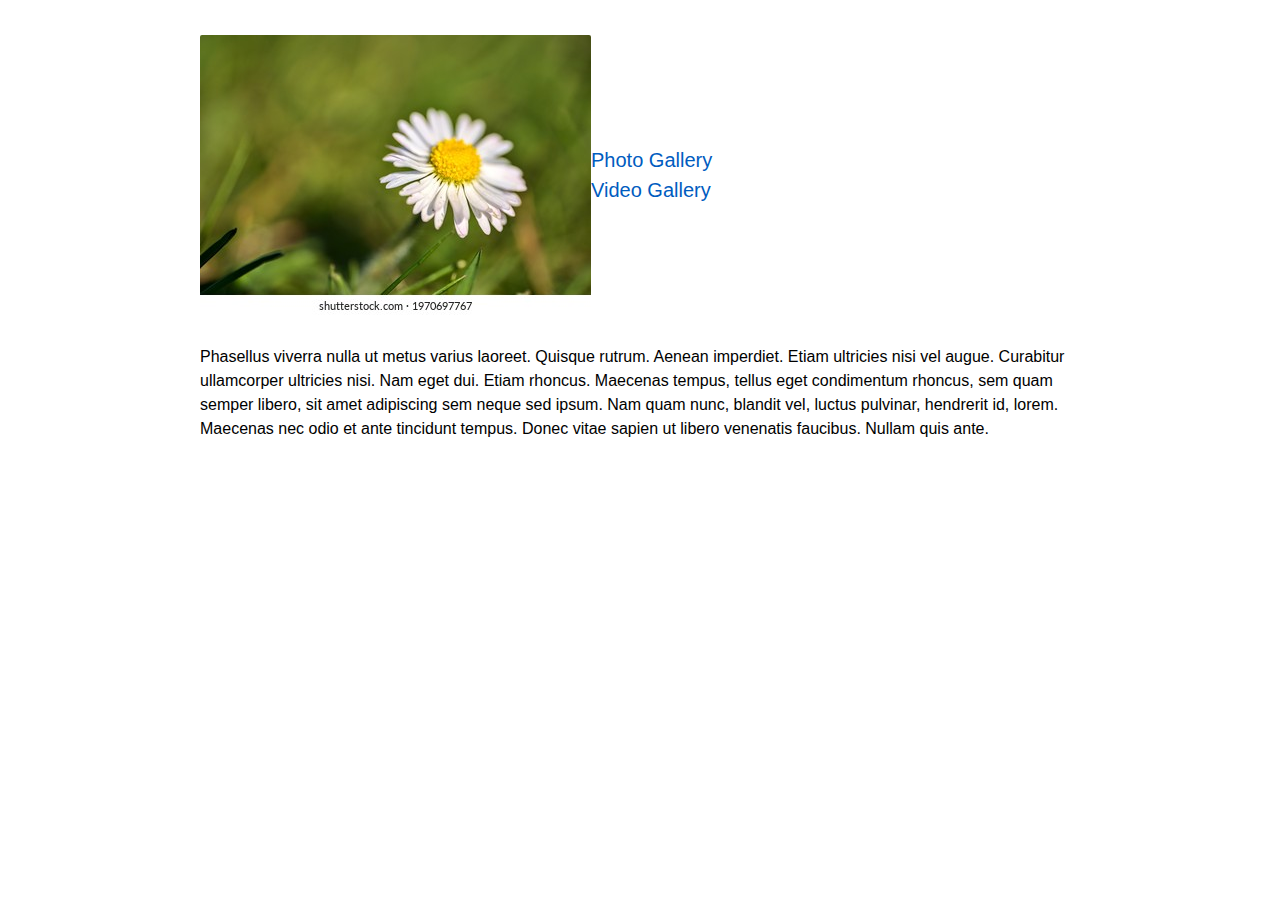
<file: index.html>
<!DOCTYPE html>
<html lang="en">
<head>
    <meta charset="UTF-8">
    <title>Shop Name</title>
    <link href="css/content.css" media="screen" rel="stylesheet" type="text/css" />
</head>
<body>
    <div class="content-container">
        <div class="content">
            <div class="content-table flex-column">
                <div class="flex-row">
                    <div class="flex-item flex-column">
                        <img class="image" src="images/p.jpg">
                    </div>
                    <div class="flex-item flex-column">
                        <p class="text text-large">
                            <a href="gallery.html">Photo Gallery</a><br>
                            <a href="javascript:void(0)">Video Gallery</a><br>
                        </p>
                    </div>
                </div>
                <div class="flex-row">
                    <div class="flex-item flex-column">
                        <p class="text add-top-margin">
                            Phasellus viverra nulla ut metus varius laoreet. Quisque rutrum. Aenean imperdiet. Etiam ultricies nisi vel
              augue. Curabitur ullamcorper ultricies nisi. Nam eget dui. Etiam rhoncus. Maecenas tempus, tellus eget
              condimentum rhoncus, sem quam semper libero, sit amet adipiscing sem neque sed ipsum. Nam quam nunc, blandit
              vel, luctus pulvinar, hendrerit id, lorem. Maecenas nec odio et ante tincidunt tempus. Donec vitae
              sapien ut libero venenatis faucibus. Nullam quis ante.

                        </p>
                    </div>
                </div>

            </div>
        </div>
    </div>

</body>
</html>
</file>
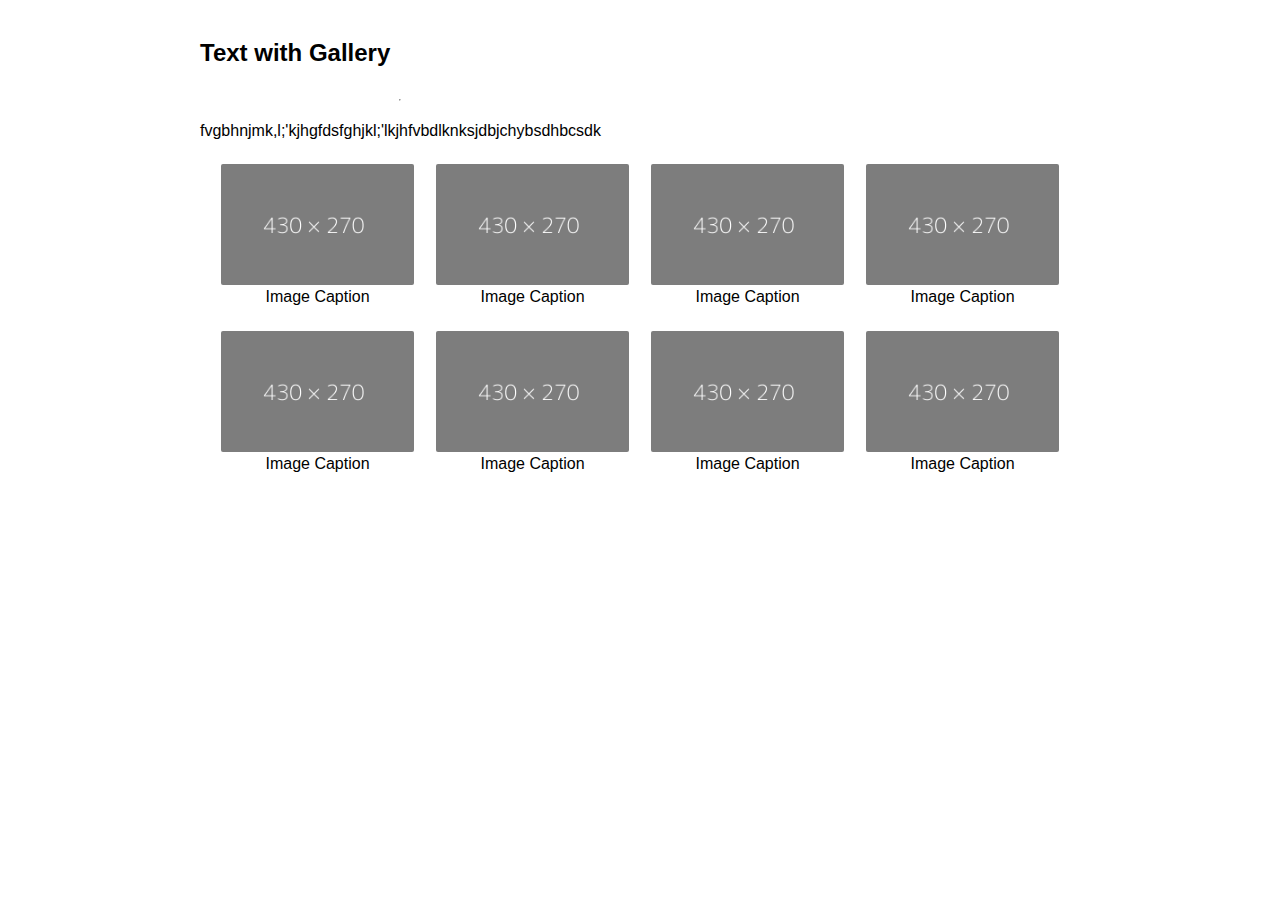
<file: gallery.html>
<!DOCTYPE html>
<html lang="en">
<head>
    <meta charset="UTF-8">
    <title>Gallery</title>
    <link href="css/content.css" media="screen" rel="stylesheet" type="text/css" />
</head>
<body>
    <div class="content-container">
        <div class="content">
            <div class="content-table flex-column">
              <div class="flex-row">
                <div class="flex-item flex-column">
                  <h2 class="add-top-margin">Text with Gallery</h2>
                  <hr>
                  <p class="text">
                     fvgbhnjmk,l;'kjhgfdsfghjkl;'lkjhfvbdlknksjdbjchybsdhbcsdk
                  </p>
                </div>
              </div>
              <div class="gallery">
                <a href="javascript:void(0)" class="flex-column"><img src="images/dummay-img.png">
                  <div>Image Caption</div>
                </a>
                <a href="javascript:void(0)" class="flex-column"><img src="images/dummay-img.png">
                  <div>Image Caption</div>
                </a>
                <a href="javascript:void(0)" class="flex-column"><img src="images/dummay-img.png">
                  <div>Image Caption</div>
                </a>
                <a href="javascript:void(0)" class="flex-column"><img src="images/dummay-img.png">
                  <div>Image Caption</div>
                </a>
                <a href="javascript:void(0)" class="flex-column"><img src="images/dummay-img.png">
                  <div>Image Caption</div>
                </a>
                <a href="javascript:void(0)" class="flex-column"><img src="images/dummay-img.png">
                  <div>Image Caption</div>
                </a>
                <a href="javascript:void(0)" class="flex-column"><img src="images/dummay-img.png">
                  <div>Image Caption</div>
                </a>
                <a href="javascript:void(0)" class="flex-column"><img src="images/dummay-img.png">
                  <div>Image Caption</div>
                </a>
              </div>
            </div>
        </div>
    </div>
</body>
</file>
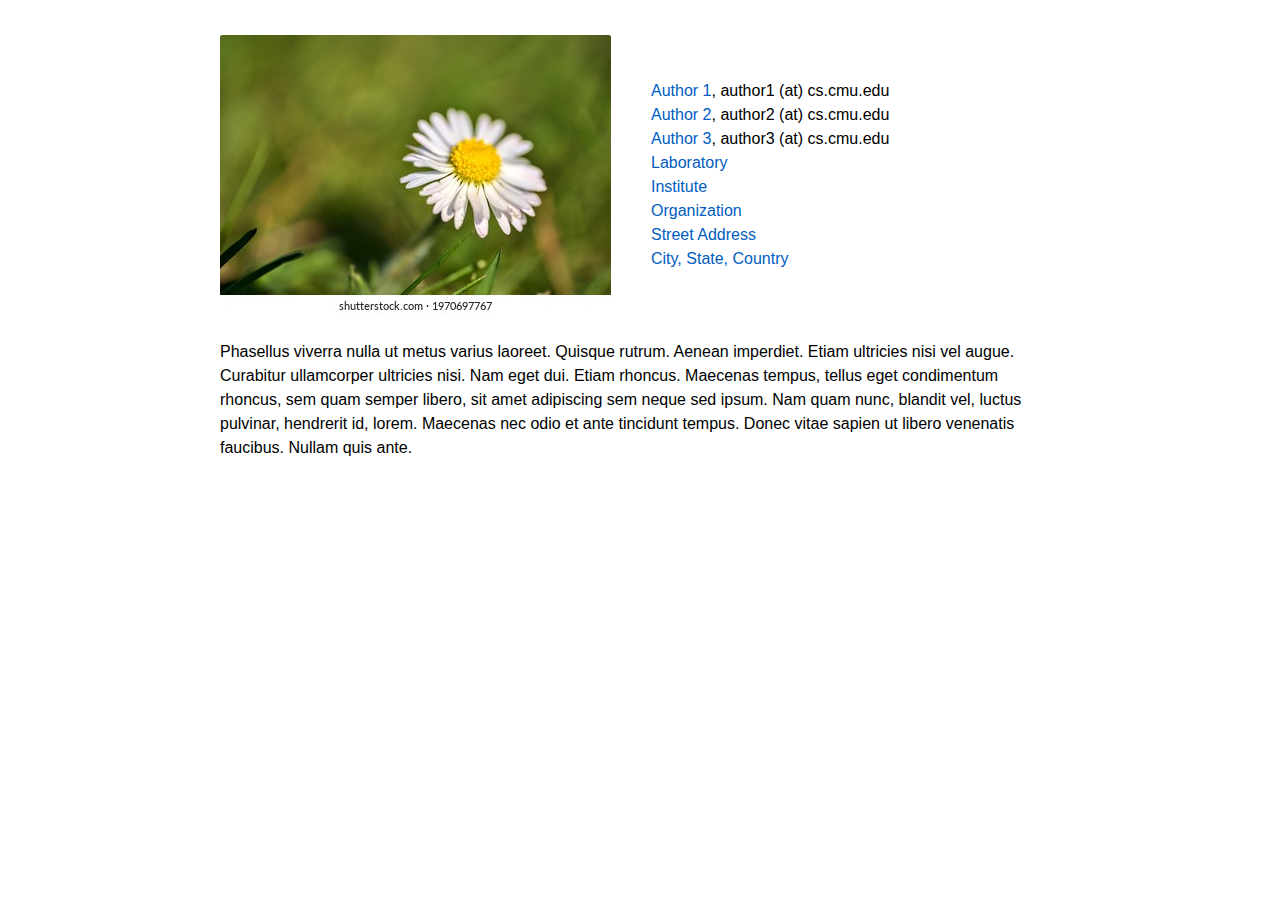
<file: test.html>
<!DOCTYPE html>
<html lang="en">
<head>
    <meta charset="UTF-8">
    <title>Shop Name</title>

    <style>
html,
body {
  margin: 0;
  padding: 0;
  background-color: white;
  font-family: 'Open Sans', Helvetica, Arial, sans-serif;
  left: 0;
  right: 0;
  width: auto;
}
a {
  outline: none;
  cursor: pointer;
}

img {
  -webkit-touch-callout: none;
  -webkit-user-select: none;
  -khtml-user-select: none;
  -moz-user-select: none;a
  -ms-user-select: none;
  user-select: none;
}

video {
  -webkit-touch-callout: none;
  -webkit-user-select: none;
  -khtml-user-select: none;
  -moz-user-select: none;
  -ms-user-select: none;
  user-select: none;
}

h2 {
  font-size: 24px;
  margin: 10px 0 0 0;
  padding: 0;
  font-weight: bold;
  font-family: 'Open Sans', Helvetica, Arial, sans-serif;
}

h3 {
  font-size: 18px;
  margin: 10px 0 0 0;
  padding: 0;
  font-weight: bold;
  font-family: 'Open Sans', Helvetica, Arial, sans-serif;
}

ul,
ol {
  margin: 10px 0 10px 0;
}

li ol,
li ul {
  margin: 0;
}

hr {
  border: 0;
  height: 1px;
  background: #333;
  margin: 0 0 10px 0;
}

.menu-container {
  z-index: 2;
  position: relative;
  width: 100%;
  background-color: #212121;
  min-width: 300px;
  -webkit-touch-callout: none;
  -webkit-user-select: none;
  -khtml-user-select: none;
  -moz-user-select: none;
  -ms-user-select: none;
  user-select: none;
}

.menu {
  position: relative;
  margin: 0 auto;
  max-width: 900px;
}

.menu-table {
  padding: 10px 10px;
  width: 100%;
  margin: 0;
}

.menu-highlight {
  color: rgb(255, 255, 255) !important;
  opacity: 1 !important;
  font-weight: 700 !important;
}

.logo {
  margin-left: 20px;
}

.logo a {
  color: rgba(255, 255, 255, 0.8);
  font-family: 'Open Sans Condensed', Helvetica, Arial, sans-serif;
  font-size: 30px;
  text-decoration: none;
  font-weight: 700;
  flex: 1 auto;
}

.menu-button {
  width: 40px;
  height: 40px;
  display: none;
  cursor: pointer;
  margin-right: 20px;
}

.menu-button img {
  width: 30px;
  height: 30px;
}

.menu-items a {
  color: rgba(255, 255, 255, 0.8);
  text-decoration: none;
  font-weight: 400;
  font-size: 18px;
  flex: 1 auto;
  transition: opacity 0.1s ease-in-out;
  -moz-transition: opacity 0.1s ease-in-out;
  -webkit-transition: opacity 0.1s ease-in-out;
  font-family: 'Open Sans', Helvetica, Arial, sans-serif;
  white-space: nowrap;
}

.menu-items a:not(:last-child) {
  margin-right: 25px;
}

.menu-items a:hover {
  color: rgb(255, 255, 255);
  opacity: 1;
}

.content-container {
  z-index: 1;
  position: relative;
  width: 100%;
  min-width: 300px;
}

.content {
  position: relative;
  margin: 0 auto;
  font-size: 16px;
  font-family: 'Source Sans Pro', Helvetica, Arial, sans-serif;
  font-weight: 300;
  line-height: 1.5;
  max-width: 900px;
  overflow-x: auto;
}

.content p a,
.content ul a,
.content ol a {
  text-decoration: none;
  color: #005cbf;
}

.content p a:hover,
.content ul a:hover,
.content ol a:hover {
  text-decoration: underline;
}

.content-table {
  padding: 20px 10px;
  width: 100%;
  margin: 0;
}

.flex-column {
  display: flex;
  flex-direction: column;
  flex-wrap: wrap;
  justify-content: flex-start;
  align-items: stretch;
  align-content: stretch;
  box-sizing: border-box;
}

.flex-row-space-between {
  display: flex;
  flex-direction: row;
  flex-wrap: wrap;
  justify-content: space-between;
  align-items: center;
  align-content: stretch;
  box-sizing: border-box;
}

.flex-row {
  display: flex;
  flex-direction: row;
  flex-wrap: wrap;
  justify-content: flex-start;
  align-items: center;
  align-content: stretch;
  box-sizing: border-box;
}

.flex-row-center {
  display: flex;
  flex-direction: row;
  flex-wrap: wrap;
  justify-content: center;
  align-items: center;
  align-content: stretch;
  box-sizing: border-box;
}

.flex-item-stretch {
  flex: 1 auto;
}

.flex-item-stretch-2 {
  flex: 1 auto;
}

.flex-item-stretch-3 {
  flex: 1 auto;
}

.flex-item-stretch-4 {
  flex: 1 auto;
}

.flex-item-stretch-5 {
  flex: 1 auto;
}

.flex-item {
  margin: 0 20px;
}

.left-align {
  float: left;
}

.right-align {
  float: right;
}

.full-width {
  width: 100%;
}

.badge-text {
  font-size: 30px;
  font-weight: 700;
}

.text {
  margin: 10px 0 10px 0;
  padding: 0;
}

.text-large-margin {
  margin: 15px 0 15px 0;
  padding: 0;
}

.text-small-margin {
  margin: 5px 0 5px 0;
  padding: 0;
}

.text-no-margin {
  margin: 0;
  padding: 0;
}

.image {
  border-radius: 2px;
  width: 100%;
  margin: 15px 0;
  -webkit-touch-callout: none;
  -webkit-user-select: none;
  -khtml-user-select: none;
  -moz-user-select: none;
  -ms-user-select: none;
  user-select: none;
  display: flex;
}

.image.center {
  align-self: center;
}

.image img,
.image video {
  width: 100%;
  height: 100%;
  box-sizing: border-box;
  display: table-cell;
  overflow: hidden;
  border-radius: 2px;
}

.adaptive-image {
  background-position: center;
  background-repeat: no-repeat;
  background-size: cover;
}

.image-wrap-text {
  float: left;
  margin: 5px 40px 25px 0;
}

.image-caption {
  width: 100%;
  text-align: center;
  margin-top: -10px;
  margin-bottom: 10px;
}

.max-width-400 {
  max-width: 400px;
}

.max-width-140 {
  max-width: 140px;
}
    </style>
</head>
<body>
    <div class="menu-container"></div>
  <div class="content-container">
    <div class="content">
      <div class="content-table flex-column">
        <!-------------------------------------------------------------------------------------------->
        <!--Start Intro-->
        <div class="flex-row">
          <div class="flex-item flex-column">
            <img class="image" src="images/p.jpg">
          </div>
          <div class="flex-item flex-column">
            <p class="text text-large">
              <a target="_blank" href="javascript:void(0)">Author 1</a>, author1 (at) cs.cmu.edu<br>
              <a target="_blank" href="javascript:void(0)">Author 2</a>, author2 (at) cs.cmu.edu<br>
              <a target="_blank" href="javascript:void(0)">Author 3</a>, author3 (at) cs.cmu.edu<br>
              <a target="_blank" href="javascript:void(0)">Laboratory</a><br>
              <a target="_blank" href="javascript:void(0)">Institute</a><br>
              <a target="_blank" href="javascript:void(0)">Organization</a><br>
              <a target="_blank" href="javascript:void(0)">Street Address</a><br>
              <a target="_blank" href="javascript:void(0)">City, State, Country</a>
            </p>
          </div>
        </div>
        <div class="flex-row">
          <div class="flex-item flex-column">
            <p class="text add-top-margin">
              Phasellus viverra nulla ut metus varius laoreet. Quisque rutrum. Aenean imperdiet. Etiam ultricies nisi vel
              augue. Curabitur ullamcorper ultricies nisi. Nam eget dui. Etiam rhoncus. Maecenas tempus, tellus eget
              condimentum rhoncus, sem quam semper libero, sit amet adipiscing sem neque sed ipsum. Nam quam nunc, blandit
              vel, luctus pulvinar, hendrerit id, lorem. Maecenas nec odio et ante tincidunt tempus. Donec vitae
              sapien ut libero venenatis faucibus. Nullam quis ante.
            </p>
          </div>
        </div>
      </div>
    </div>
  </div>


</body>
</html>
</file>
<file: css/content.css>
html, body {
  margin: 0;
  padding: 0;
  background-color: white;
  font-family: 'Open Sans', Helvetica, Arial, sans-serif;
  left: 0;
  right: 0;
  width: auto;
}

a {
  outline: none;
  cursor: pointer;
}

.content-container {
    position: relative;
    width: 100%;
    min-width: 300px;
    z-index: 1;
}

.content {
    position: relative;
    margin: 0 auto;
    font-size: 16px;
    font-family: 'Open Sans', Helvetica, Arial, sans-serif;
    font-weight: 300;
    line-height: 1.5;
    max-width: 900px;
    overflow-x: auto;
}

.content p a {
  text-decoration: none;
  color: #005cbf;
}

.content p a:hover {
  text-decoration: underline;
}

.content-table {
  padding: 20px 10px;
  width: 100%;
  margin: 0
}

.flex-column {
  display: flex;
  flex-direction: column;
  flex-wrap: wrap;
  justify-content: flex-start;
  align-items: stretch;
  align-content: stretch;
  box-sizing: border-box;
}

.flex-row {
  display: flex;
  flex-direction: row;
  flex-wrap: wrap;
  justify-content: flex-start;
  align-items: center;
  align-content: stretch;
  box-sizing: border-box;
}

.flex_item {
  margin: 0 20px
}

.text {
  margin: 10px 0 10px 0;
  padding: 0;
}

.text-large {
  font-size: 20px;
}

.add-top-margin {
  margin-top: 15px;
}

.image {
  border-radius: 2px;
  width: 100%;
  margin: 15px 0;
  -webkit-touch-callout: none;
  -webkit-user-select: none;
  -khtml-user-select: none;
  -moz-user-select: none;
  -ms-user-select: none;
  user-select: none;
  display: flex;
}

.image.center {
  align-self: center;
}

.image img {
  width: 100%;
  height: 100%;
  box-sizing: border-box;
  display: table-cell;
  overflow: hidden;
  border-radius: 2px;
}

.gallery {
  display: flex;
  flex-direction: row;
  flex-wrap: wrap;
  justify-content: flex-start;
  align-items: center;
  align-content: stretch;
  width: 100%;
  box-sizing: border-box;
  padding: 0 10px;
}

.gallery a {
  padding: 10px;
  color: black;
  text-decoration: none;
  cursor: default;
  border: 1px solid rgba(0, 0, 0, 0);
  -webkit-touch-callout: none;
  -webkit-user-select: none;
  -khtml-user-select: none;
  -moz-user-select: none;
  -ms-user-select: none;
  user-select: none;
}

.gallery a>div {
  width: 100%;
  text-align: center;
}

.gallery a>img {
  width: 100%;
  border-radius: 2px;
  background-size: 30px 30px;
  background-position: center;
  min-height: 50px;
}

@media screen and (min-width: 900px) {
  .gallery a {
    flex: 1 0 33%;
    max-width: 25%;
  }
}

@media screen and (min-width: 700px) and (max-width: 900px) {
  .gallery a {
    flex: 1 0 33%;
    max-width: 33%;
  }
}

@media screen and (min-width: 500px) and (max-width: 700px) {
  .gallery a {
    flex: 1 0 50%;
    max-width: 50%;
  }
}

@media screen and (max-width: 500px) {
  .gallery a {
    flex: 1 0 100%;
    max-width: 100%;
  }
}

img {
  -webkit-touch-callout: none;
  -webkit-user-select: none;
  -khtml-user-select: none;
  -moz-user-select: none;
  -ms-user-select: none;
  user-select: none;
}
</file>
